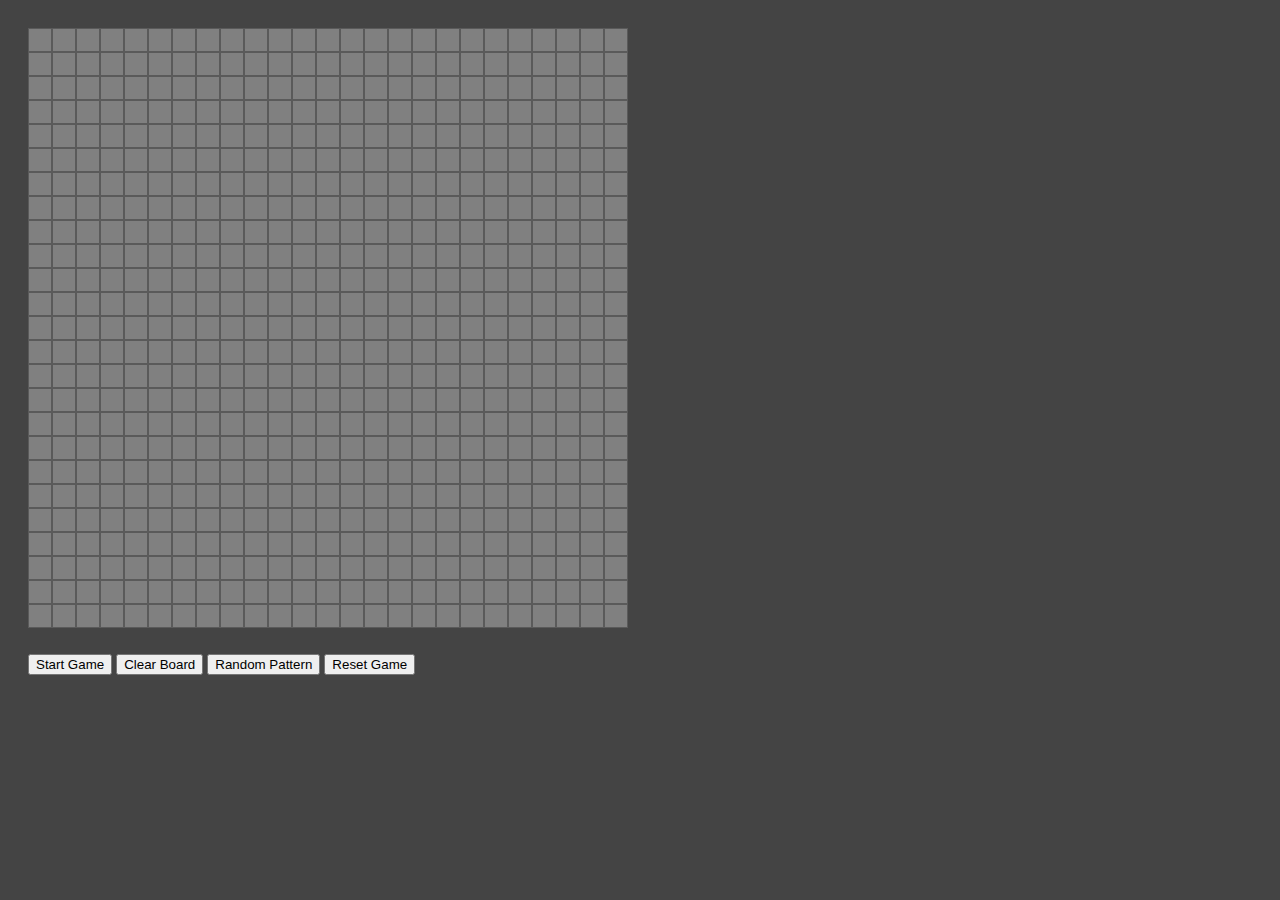
<file: index2.html>
<!DOCTYPE html>
<html lang="en">
  <head>
    <meta charset="UTF-8" />
    <meta http-equiv="X-UA-Compatible" content="IE=edge" />
    <meta name="viewport" content="width=device-width, initial-scale=1.0" />
    <link rel="stylesheet" href="style2.css" />
    <title>Prueba 2</title>
  </head>
  <body>
    <main>
      <div class="gridContainer"></div>
      <p class="generation_count"></p>
    </main>
    <footer>
      <div class="buttonsContainer">
        <button class="start">Start Game</button>
        <button class="clear">Clear Board</button>
        <button class="random">Random Pattern</button>
        <button class="reset">Reset Game</button>
      </div>
    </footer>
    <script src="index2.js"></script>
  </body>
</html>
</file>
<file: style2.css>
body {
  padding: 20px;
  background-color: #444;
}

.gridContainer {
  padding-bottom: 10px;
}

table {
  background-color: gray;
  border-spacing: 0px;
}

td {
  border: 1px solid rgb(90, 90, 90);
  width: 20px;
  height: 20px;
}

td.dead {
  background-color: transparent;
}

td.live {
  background-color: white;
}

.generation_count {
  color: white;
}
</file>
